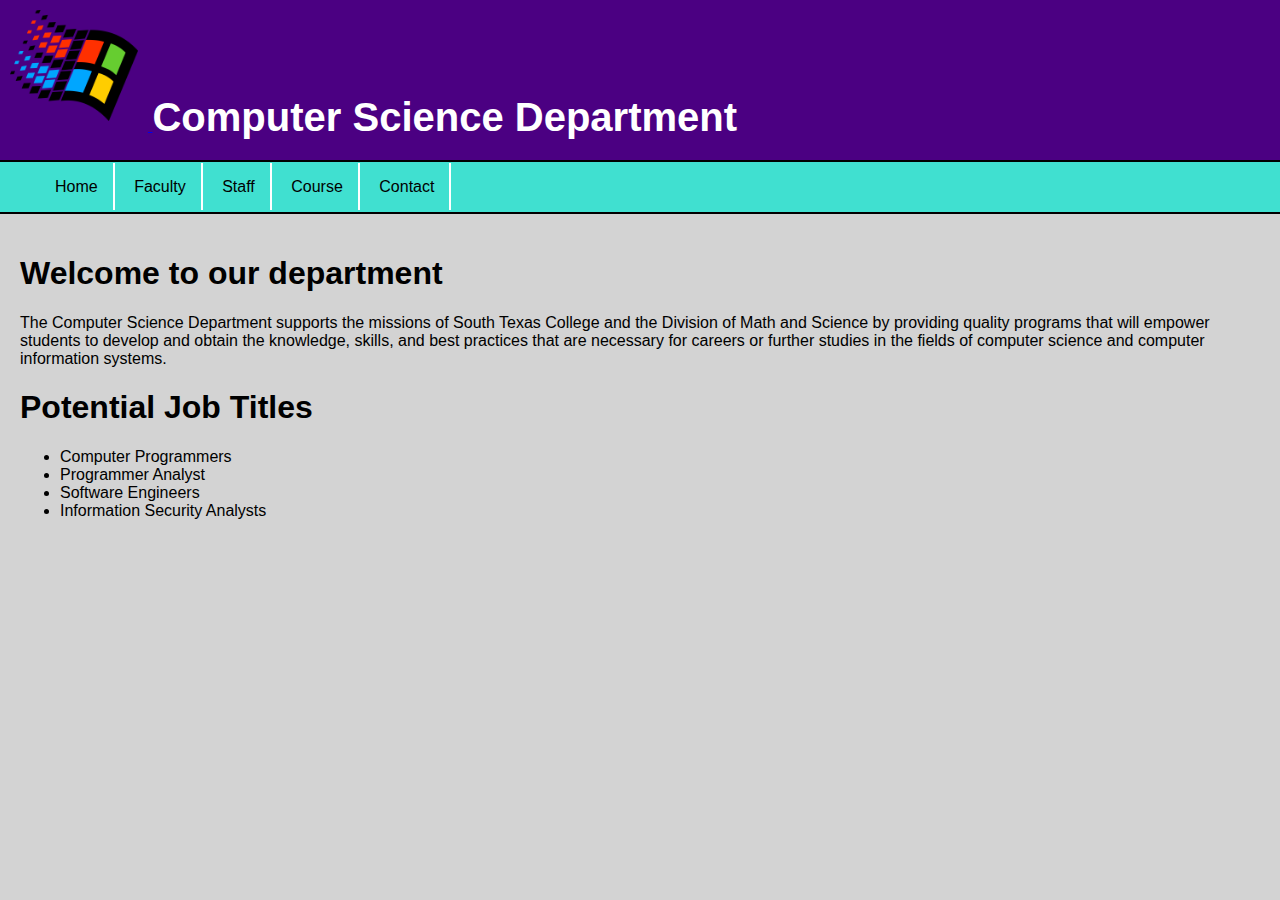
<file: computerscience/index.html>
<!DOCTYPE html>
<html>
    <head>
        <link rel="stylesheet" type="text/css" href="style.css">
    </head>
    <body>
        <header>
            <a href="index.html">
                <img id="logo" src="images/logo.png">
                
            </a>
                <h1 id="title">Computer Science Department</h1>
        </header>
        <nav>
            <ul id="links">
                <li><a href="index.html">Home</a></li>
                <li><a href="faculty.html">Faculty</a></li>
                <li><a href="staff.html">Staff</a></li>
                <li><a href="course.html">Course</a></li>
                <li><a href="contact.html">Contact</a></li>
            </ul>
        </nav>
        <section>
            <h1>Welcome to our department</h1>
            <p>The Computer Science Department supports the missions of South Texas College and the Division of Math and Science by providing quality programs that will empower students to develop and obtain the knowledge, skills, and best practices that are necessary for careers or further studies in the fields of computer science and computer information systems.</p>
            <h1>Potential Job Titles</h1>
            <ul>
                <li>Computer Programmers</li>
                <li>Programmer Analyst</li>
                <li>Software Engineers</li>
                <li>Information Security Analysts</li>
            </ul>

            <iframe width="300" height="200" src="https://www.youtube.com/embed/03mZmvbxs-Y" frameborder="0" allow="accelerometer; autoplay; clipboard-write; encrypted-media; gyroscope; picture-in-picture" allowfullscreen></iframe>
        </section>
    </body>
</html>
</file>
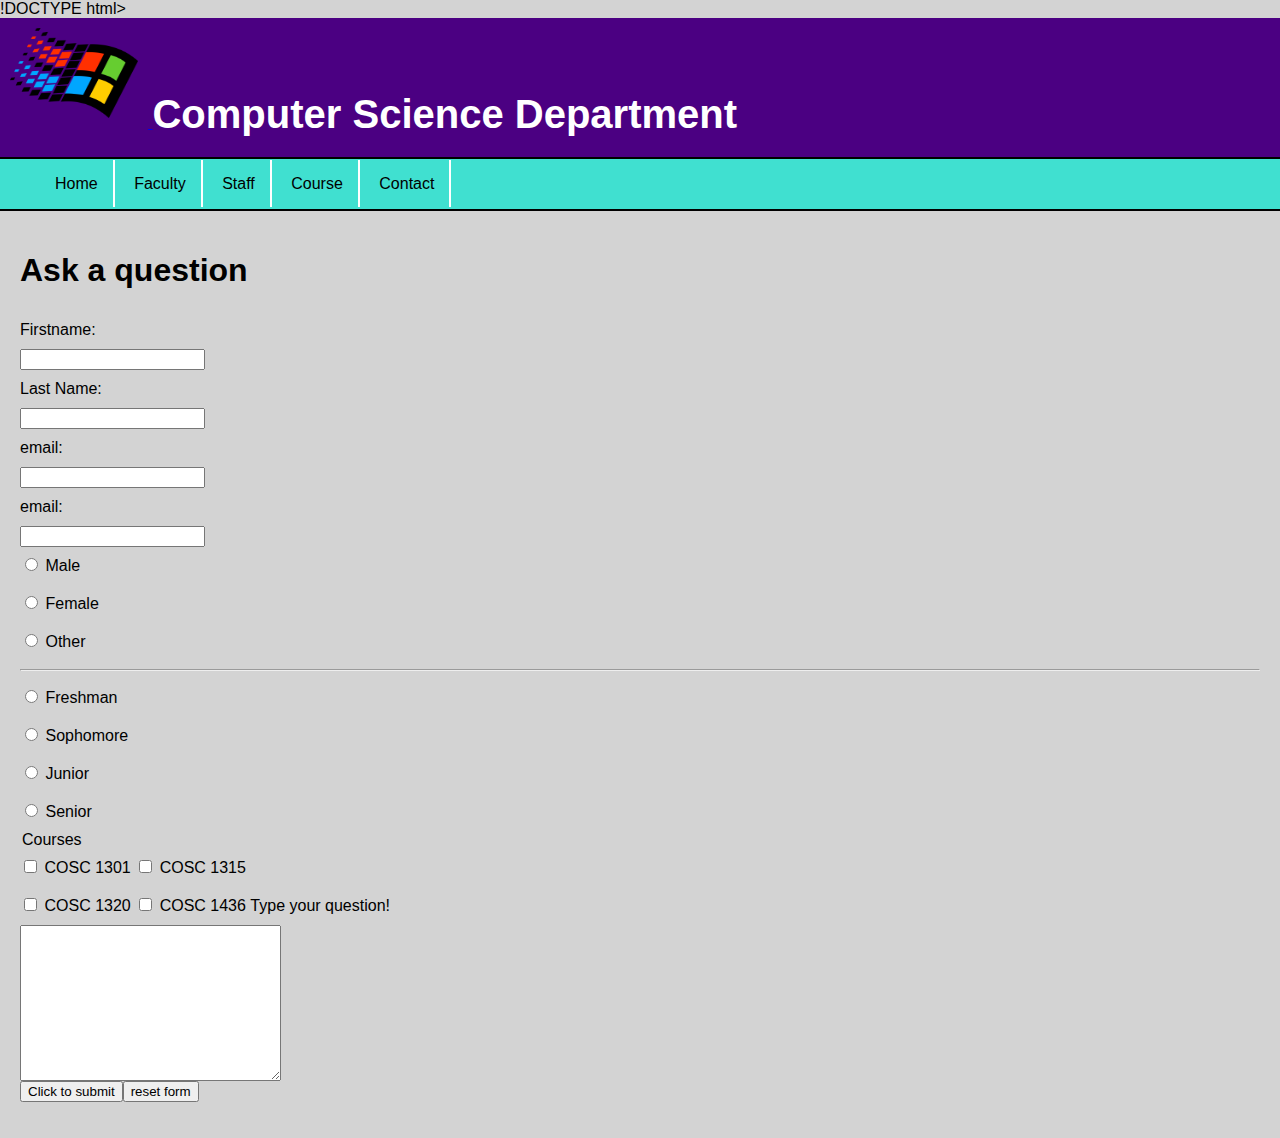
<file: computerscience/contact.html>
!DOCTYPE html>
<html>
    <head>
        <link rel="stylesheet" type="text/css" href="style.css">
        <title>Contact Us</title>
    </head>
    <body>
        <header>
            <a href="index.html">
                <img id="logo" src="images/logo.png">
                
            </a>
                <h1 id="title">Computer Science Department</h1>
        </header>
        <nav>
            <ul id="links">
                <li><a href="index.html">Home</a></li>
                <li><a href="faculty.html">Faculty</a></li>
                <li><a href="staff.html">Staff</a></li>
                <li><a href="course.html">Course</a></li>
                <li><a href="contact.html">Contact</a></li>
            </ul>
        </nav>
        <section>
            <h1>Ask a question</h1>
            <form action="action_page.php" method="GET" target="_blank">
                <label for="firstName">Firstname:</label><br>
                <input type="text" id="firstname" name="firstname"><br>

                <label for="lastName">Last Name:</label><br>
                <input type="text" id="lastName" name="lastName"><br>

                <label for="email">email:</label><br>
                <input type="email" id="email" name="email"><br>

                <label for="password">email:</label><br>
                <input type="password" id="password" name="password"><br>

               <!---Gender Reveal Buttons-->
               <input type="radio" id="male" name="gender" value="male">
               <label for="male">Male</label><br>

               <input type="radio" id="female" name="gender" value="female">
               <label for="female">Female</label><br>

               <input type="radio" id="other" name="gender" value="other">
               <label for="other">Other</label><br>
               <hr>
               <!---Classification Radio Buttons-->

               <input type="radio" id="freshman" name="classification" value="freshman">
               <label for="freshman">Freshman</label><br>

               <input type="radio" id="sophomore" name="classification" value="sophomore">
               <label for="sophomore">Sophomore</label><br>

               <input type="radio" id="junior" name="classification" value="junior">
               <label for="junior">Junior</label><br>

               <input type="radio" id="senior" name="classification" value="senior">
               <label for="senior">Senior</label><br>

               <!---CHECKBOXES FOR COURSES-->
               <fielset>
                   <legend>Courses</legend>
                   <input type="checkbox" id="cosc1301" name="cosc1301" value="cosc1301">
                   <label for="cosc1301">COSC 1301</label>

                   <input type="checkbox" id="cosc1315" name="cosc1315" value="cosc1315">
                   <label for="cosc1315">COSC 1315</label> <br>

                   <input type="checkbox" id="cosc1320" name="cosc1320" value="cosc1320">
                   <label for="cosc1320">COSC 1320</label>

                   <input type="checkbox" id="cosc1436" name="cosc1436" value="cosc1436">
                   <label for="cosc1436">COSC 1436</label>
               </fielset>

               <label for="question">Type your question!</label><br>
               <textarea name="question" id="question" rows="10" cols="30">

               </textarea>
               <br>

                <input type="submit" value="Click to submit"><input type="reset" value="reset form">
            </form>
        </section>
    </body>
</html>
</file>
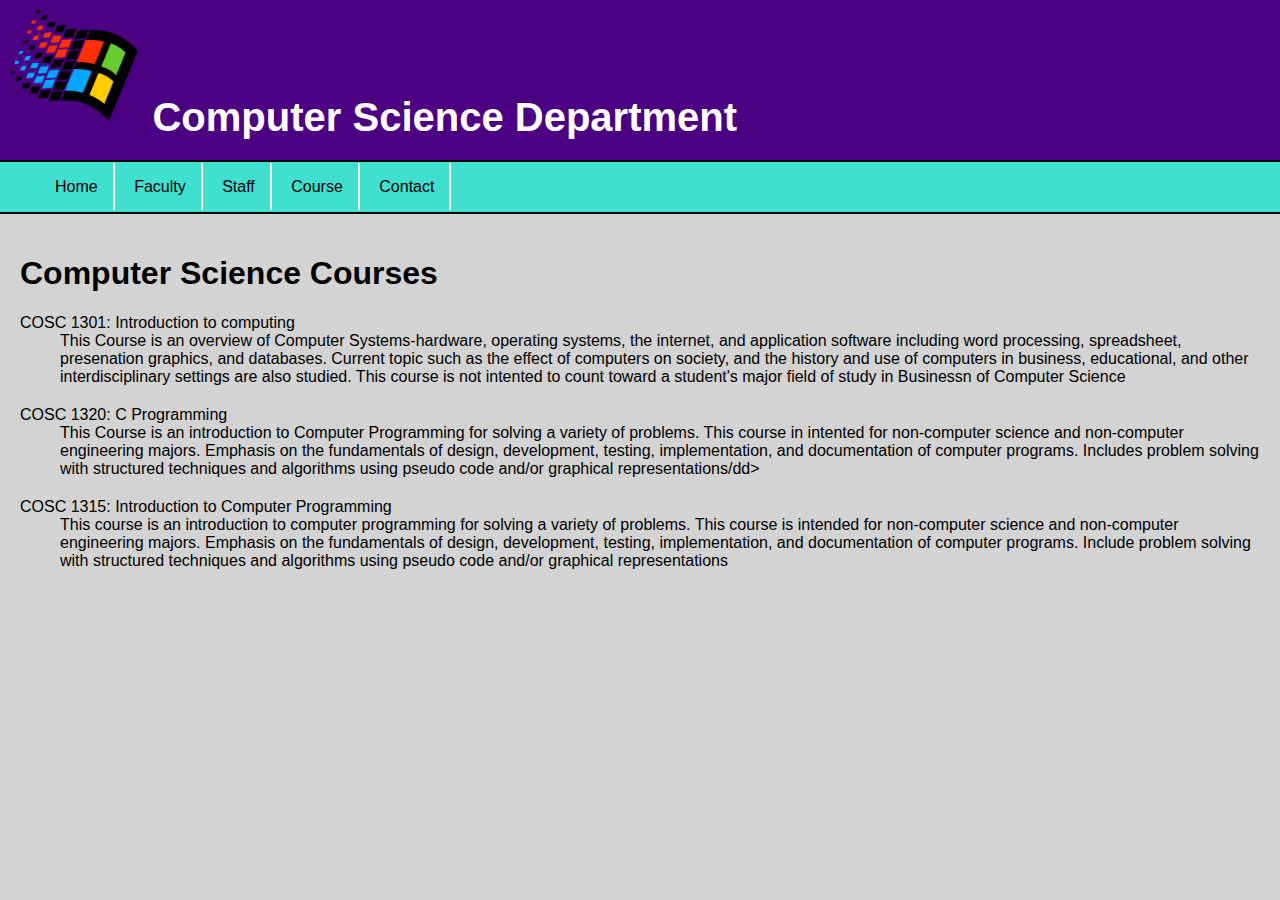
<file: computerscience/course.html>
<!DOCTYPE html>
<html>
    <head>
        <link rel="stylesheet" type="text/css" href="style.css">
    </head>
    <body>
        <header>
            <a href="index.html">
                <img id="logo" src="images/logo.png">
                
            </a>
                <h1 id="title">Computer Science Department</h1>
        </header>
        <nav>
            <ul id="links">
                <li><a href="index.html">Home</a></li>
                <li><a href="faculty.html">Faculty</a></li>
                <li><a href="staff.html">Staff</a></li>
                <li><a href="course.html">Course</a></li>
                <li><a href="contact.html">Contact</a></li>
            </ul>
        </nav>
        <section>
            <h1>Computer Science Courses</h1>
            <dl>
                <dt>COSC 1301: Introduction to computing</dt>
                <dd>This Course is an overview of Computer Systems-hardware, operating systems, the internet, and application software including word processing, spreadsheet, presenation graphics, and databases. Current topic such as the effect of computers on society, and the history and use of computers in business, educational, and other interdisciplinary settings are also studied. This course is not intented to count toward a student's major field of study in Businessn of Computer Science</dd>

                <dt>COSC 1320: C Programming</dt>
                <dd>This Course is an introduction to Computer Programming for solving a variety of problems. This course in intented for non-computer science and non-computer engineering majors. Emphasis on the fundamentals of design, development, testing, implementation, and documentation of computer programs. Includes problem solving with structured techniques and algorithms using pseudo code and/or graphical representations/dd>

                <dt>COSC 1315: Introduction to Computer Programming </dt>
                <dd>This course is an introduction to computer programming for solving a variety of problems. This course is intended for non-computer science and non-computer engineering majors. Emphasis on the fundamentals of design, development, testing, implementation, and documentation of computer programs. Include problem solving with structured techniques and algorithms using pseudo code and/or graphical representations</dd>
            </dl>
        </section>
    </body>
</html>
</file>
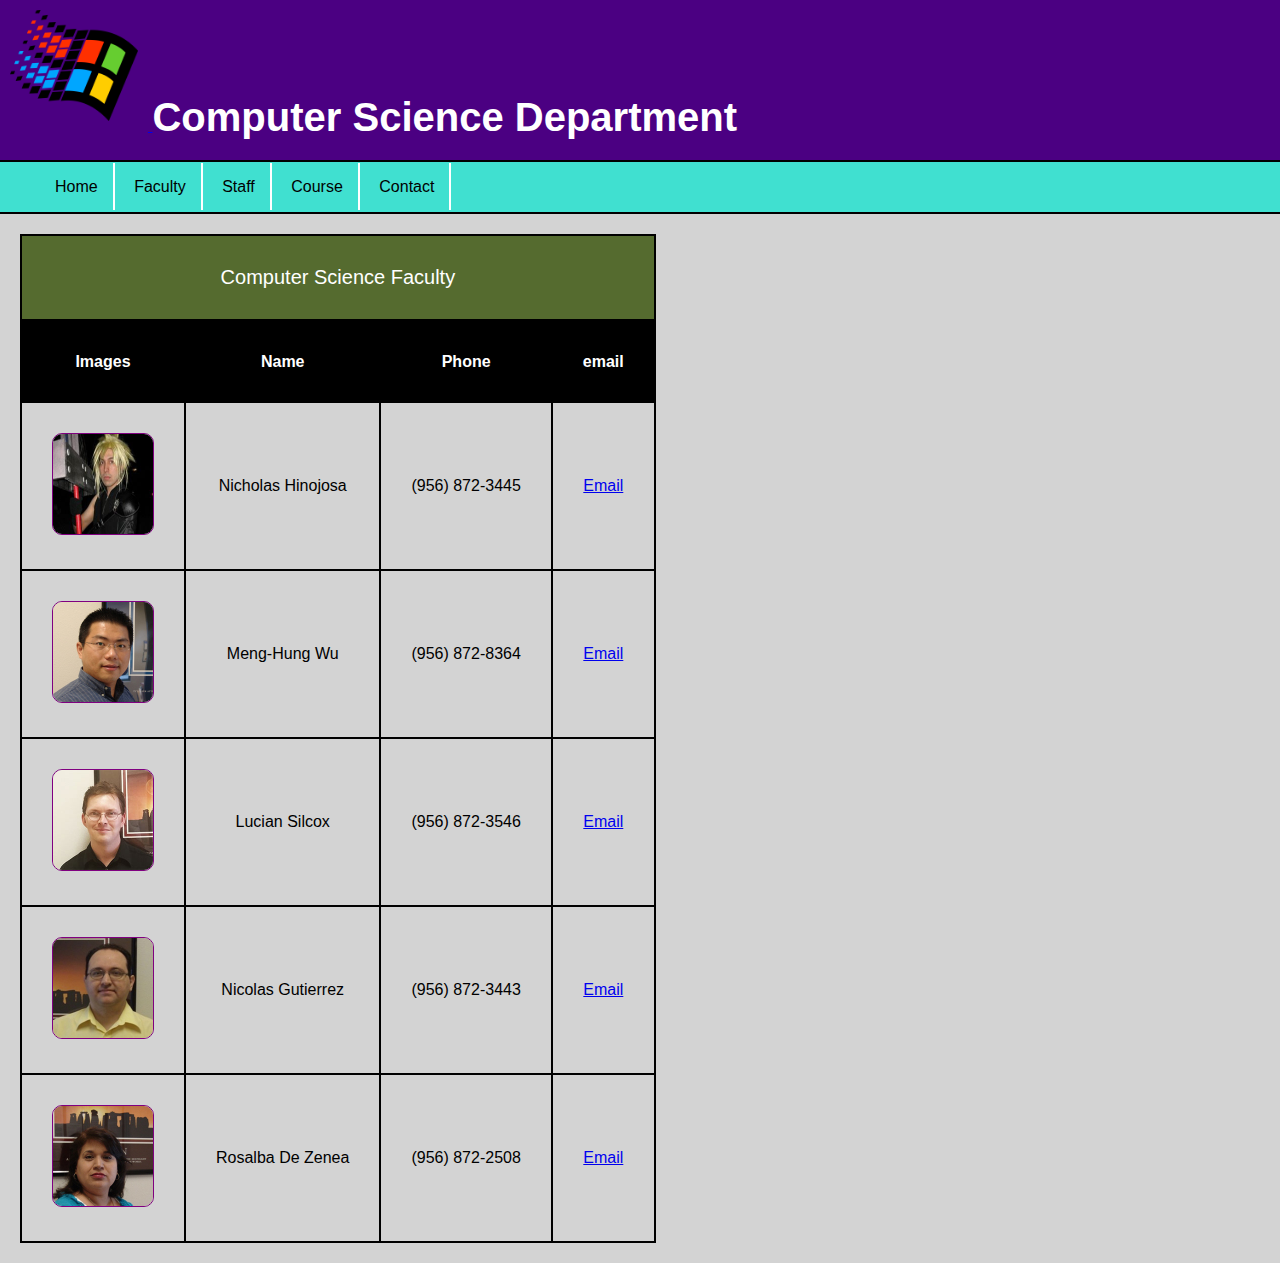
<file: computerscience/faculty.html>
<!DOCTYPE html>
<html>
    <head>
        <link rel="stylesheet" type="text/css" href="style.css">
    </head>
    <body>
        <header>
            <a href="index.html">
                <img id="logo" src="images/logo.png">
                
            </a>
                <h1 id="title">Computer Science Department</h1>
        </header>
        <nav>
            <ul id="links">
                <li><a href="index.html">Home</a></li>
                <li><a href="faculty.html">Faculty</a></li>
                <li><a href="staff.html">Staff</a></li>
                <li><a href="course.html">Course</a></li>
                <li><a href="contact.html">Contact</a></li>
            </ul>
        </nav>
        <section>
           <table>
               <caption>Computer Science Faculty</caption>
               <tr><th>Images</th><th>Name</th><th>Phone</th><th>email</th></tr>
               <tr><td><img class="facultyImg" src="images/F0.jpg"></td><td>Nicholas Hinojosa</td><td>(956) 872-3445</td><td><a href="mailto:nhinojosa@southtexascollege.edu">Email</a></td></tr>
               <tr><td><img class="facultyImg" src="images/F1.jpg"></td><td>Meng-Hung Wu</td><td>(956) 872-8364</td><td><a href="mailto:mwu1@southtexascollege.edu">Email</a></td></tr>
               <tr><td><img class="facultyImg" src="images/F2.jpg"></td><td>Lucian Silcox</td><td>(956) 872-3546</td><td><a href="mailto:lsilcox_4321@southtexascollege.edu">Email</a></td></tr>
               <tr><td><img class="facultyImg" src="images/F3.jpg"></td><td>Nicolas Gutierrez</td><td>(956) 872-3443</td><td><a href="mailto:ngutierrez@southtexascollege.edu">Email</a></td></tr>
               <tr><td><img class="facultyImg" src="images/F4.jpg"></td><td>Rosalba De Zenea</td><td>(956) 872-2508</td><td><a href="mailto:roise@southtexascollege.edu">Email</a></td></tr>
           </table>
        </section>
    </body>
</html>
</file>
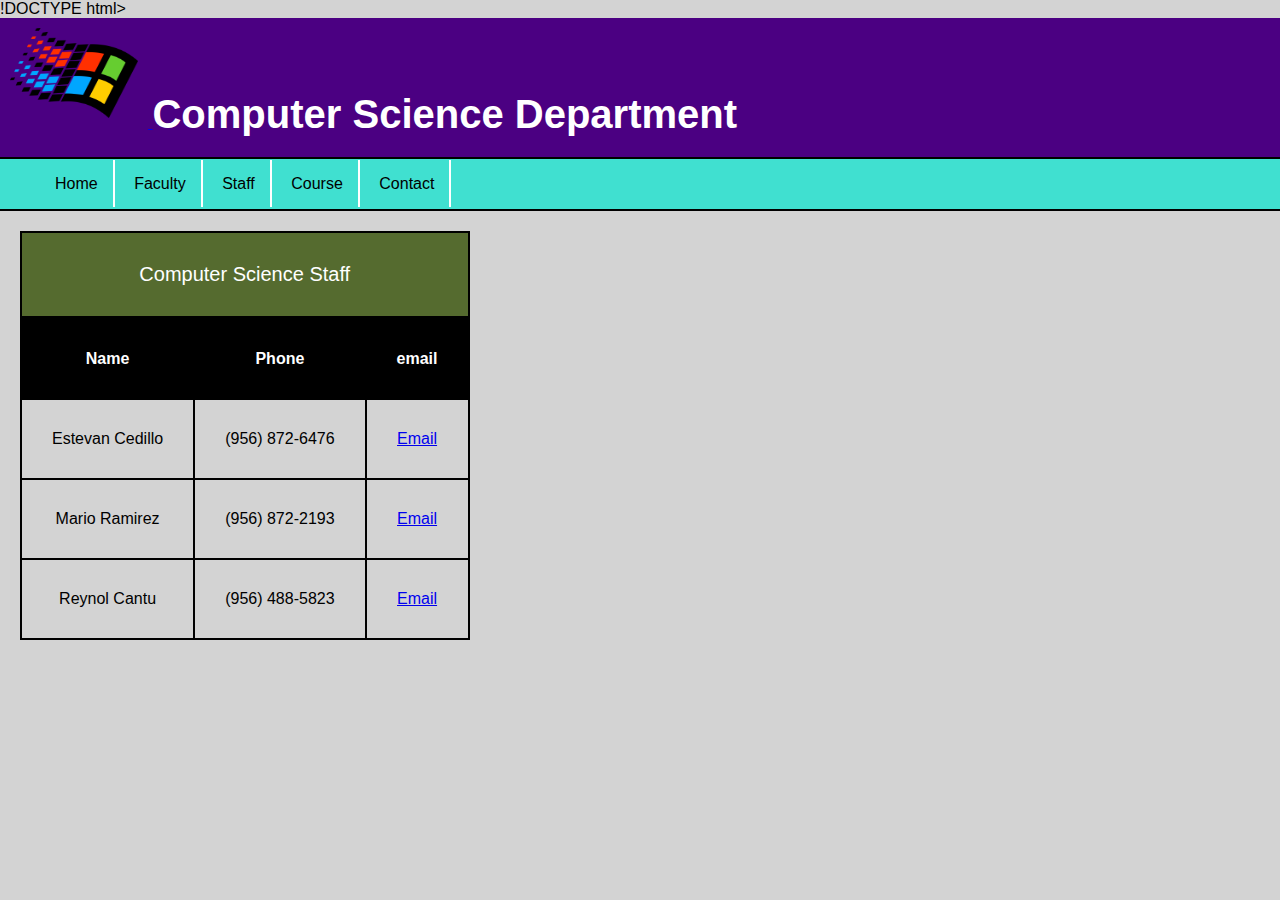
<file: computerscience/staff.html>
!DOCTYPE html>
<html>
    <head>
        <link rel="stylesheet" type="text/css" href="style.css">
    </head>
    <body>
        <header>
            <a href="index.html">
                <img id="logo" src="images/logo.png">
                
            </a>
                <h1 id="title">Computer Science Department</h1>
        </header>
        <nav>
            <ul id="links">
                <li><a href="index.html">Home</a></li>
                <li><a href="faculty.html">Faculty</a></li>
                <li><a href="staff.html">Staff</a></li>
                <li><a href="course.html">Course</a></li>
                <li><a href="contact.html">Contact</a></li>
            </ul>
        </nav>
        <section>
           <table>
               <caption>Computer Science Staff</caption>
               <tr><th>Name</th><th>Phone</th><th>email</th></tr>
               <tr><td>Estevan Cedillo</td><td>(956) 872-6476</td><td><a href="mailto:ecediilo@southtexascollege.edu">Email</a></td></tr>
               <tr><td>Mario Ramirez</td><td>(956) 872-2193</td><td><a href="mailto:mramirez74@southtexascollege.edu">Email</a></td></tr>
               <tr><td>Reynol Cantu</td><td>(956) 488-5823</td><td><a href="mailto:rhcantu@southtexascollege.edu">Email</a></td></tr>
               
           </table>
        </section>
    </body>
</html>
</file>
<file: computerscience/style.css>
body {
    margin: 0;
    background-color: lightgrey;
    font-family: 'Franklin Gothic Medium', 'Arial Narrow', Arial, sans-serif
}

#logo {
    width: 10%;
    height: 10%;
    margin: 10px;
}

header {
    background-color: indigo;
    color: white;
    padding-bottom: 20px;
}

#title {
    display: inline;
    font-size: 40px;
}

#links li {
    display: inline;
    padding: 15px;
    border-right: 2px solid white;
}

#links li:hover {
    background-color: white; 
}

#links a {
    color: black;
    text-decoration: none;
}

nav {
    background-color: turquoise;
    border-top: 2px solid black;
    border-bottom: 2px solid black;
}

section {
    padding: 20px;
}

table, th, td, caption {
    border-collapse: collapse;
    border: 2px solid black;
    padding: 30px;
}

th {
    background-color: black;
    color: white;
}
caption {
    font-size: 20px;
    background-color: darkolivegreen;
    color: white;
}

td {
    text-align: center;
}

.facultyImg {
    width: 100px;
    height: 100px;
    border: 1px solid purple;
    border-radius: 10px;
}

img:hover {
    transform: scale(1.2);
}

dd {
    padding-bottom: 20px;
}

label {
    display: inline-block;
    margin-bottom: 10px;
    margin-top: 10px;
}
</file>
